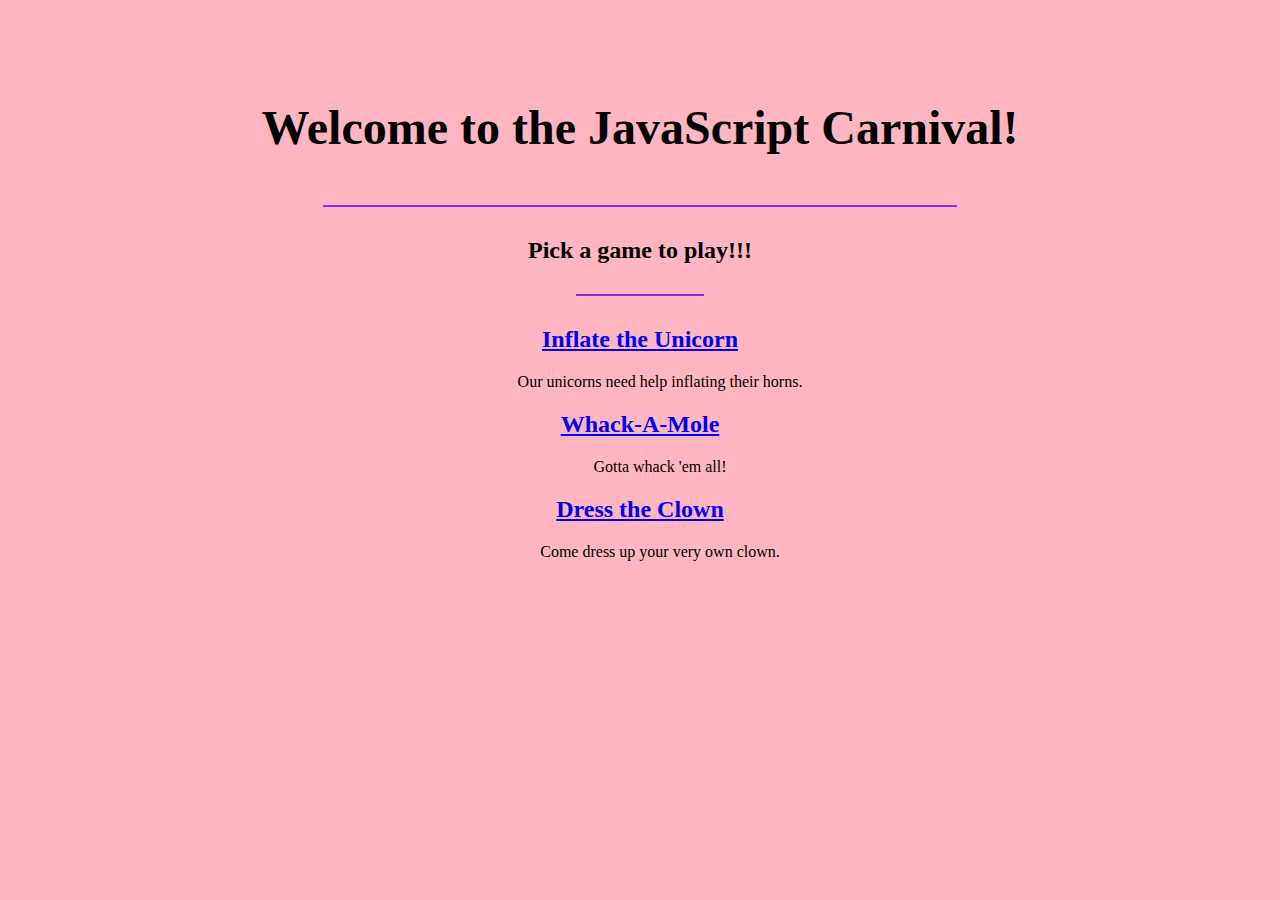
<file: index.html>
<!DOCTYPE html>
<html lang="en">
<head>
  <meta charset="UTF-8">
  <meta http-equiv="X-UA-Compatible" content="IE=edge">
  <meta name="viewport" content="width=device-width, initial-scale=1.0">
  <title>JavaScript Carnival</title>
  <link rel="stylesheet" href="./main.css">
</head>
<body>
  <div class="container">
    <h1>Welcome to the JavaScript Carnival!</h1>
    <hr />
    <h2 class="subtitle">Pick a game to play!!!</h2>
    <hr class="small" />
    <dl>
      <dt><a href="./inflate-the-unicorn/inflate-the-unicorn.html"><h2>Inflate the Unicorn</h2></a></dt>
      <dd>Our unicorns need help inflating their horns.</dd>
      <dt><a href="./whack-a-mole/whack-a-mole.html"><h2>Whack-A-Mole</h2></a></dt>
      <dd>Gotta whack 'em all!</dd>
      <dt><a href="./dress-the-clown/dress-the-clown.html"><h2>Dress the Clown</h2></a></dt>
      <dd>Come dress up your very own clown.</dd>
    </dl>
    </div>
</body>
</html>
</file>
<file: main.css>
body {
	font-family: 'Rye', cursive;
	background-color: LightPink;
}

hr {
  border: 1px solid blueviolet;
  width: 50%;
}

hr.small {
  width: 10%;
  margin-bottom: 30px;
}

h1 { 
	margin-top: 100px;
	margin-bottom: 50px;
	font-size: 3em;
	text-align: center;
}

.subtitle {
  margin: 30px 0px;
}

table {
  margin-right: center;
  margin-left: center;
  margin: 0 auto;
  border-spacing: 0;
  border-style: solid;
  border-width: 3px;
  border-color: black;
}

td {
  background-color: BurlyWood;
  height: 75px;
  width: 75px;
  border-color: black;
  border-style: solid;
  border-width: 2px;
}

.container{
    text-align: center;
}

.inflate-an-image{
    display: inline-block;
    width: 400px;
    height: 400px;
    margin: 5px;
}

.dress-a-parent {
  display: block;
  margin-left: auto;
  margin-right: auto;
  width: 50%;
  position: relative;
  top: 0;
  left: 0;
  overflow: unset;
}

canvas {
  position: absolute;
  left: 380px;
  top: 0px;
} 

.dress-an-image {
  position: absolute;
  top: 0px;
  left: 0px;
}

.head {
  z-index: 2
}

.body {
  z-index: 0
}

.shoes {
  z-index: 1
}

.mole-hill {
  background-image: url('./whack-a-mole/mole.PNG');
  background-size: contain;
}

.hide {
  visibility: hidden;
}

#head-arrow {
  
}
#body-arrow {
  
}
#shoes-arrow {
  
}
</file>
